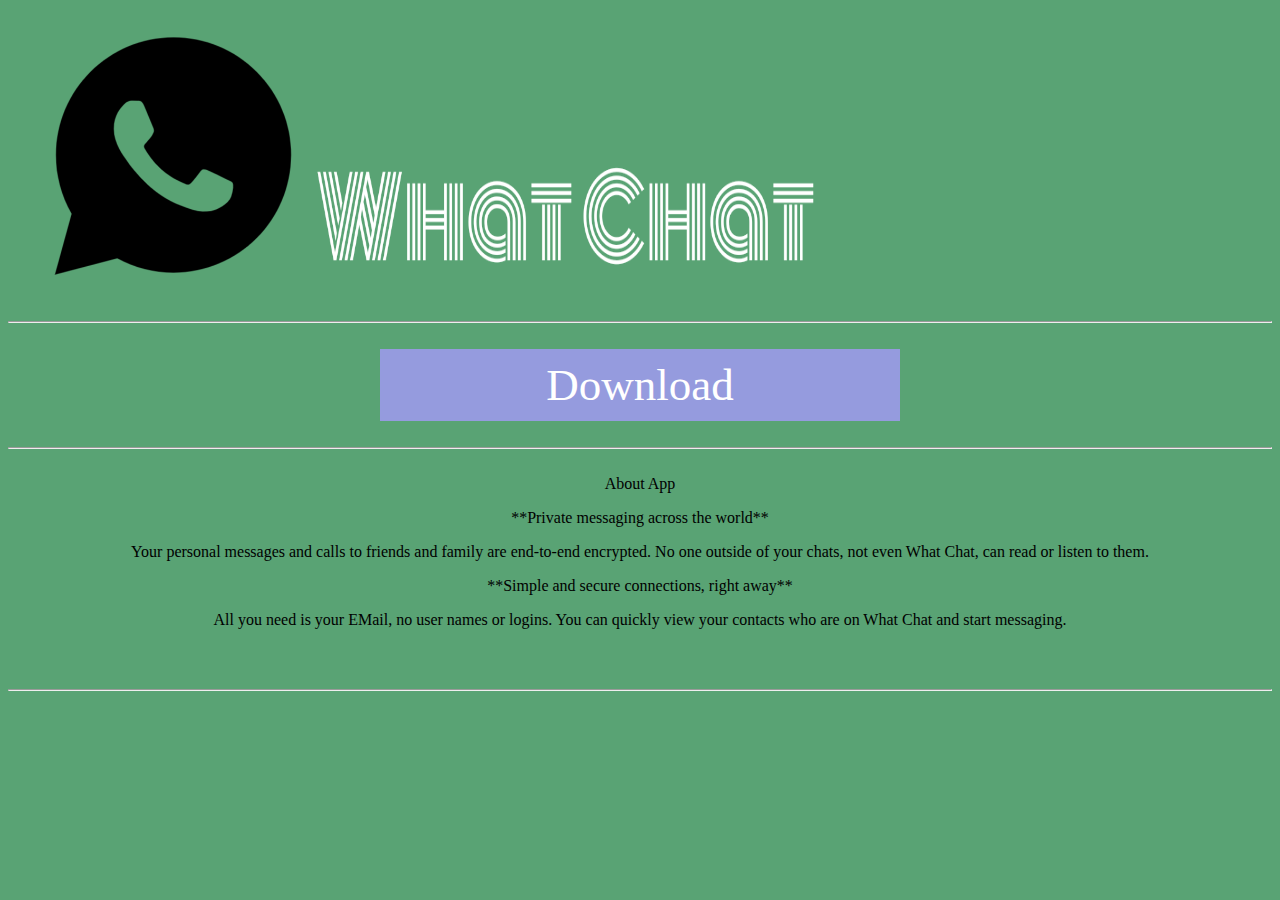
<file: index.html>
<!DOCTYPE html>
<!-- Created Using Easy HTML v1.4.5 -->
<!-- https://play.google.com/store/apps/details?id=ak.andro.easyhtml -->


<html>
  <head>
    <title>What Chat
    </title>
    <h1 class="logo">
      <img src='logo.png' width='270px' alt="logo">
<!--Change path to logo.png -->
      <img src='WhatChat.png' width='500px' height="150" >
				<!--<span class="en show_m">TITLE</span>-->
               
                
      
      
		</h1>
    <hr/>
  <link rel="stylesheet" href="style.css">
  <link href="https://fonts.googleapis.com/css2?family=Zen+Tokyo+Zoo&display=swap" rel="stylesheet">

</head>
  <body>
    <!-- Start your code here -->
    
      
   
    
    
   
    <br/>

    <center>
      <a href="notice.html"id="btn" width="600px">
      Download</a>
      <br/>
      </center>
    <hr/>
    <br/>
    <center>
    <p1>About App
    </p1>
    </center>
      <center>
        <p>**Private messaging across the world**</p>

        <p>Your personal messages and calls to friends and family are end-to-end encrypted. No one outside of your chats, not even What Chat, can read or listen to them.</p>

        <p>**Simple and secure connections, right away**</p>

        <p>All you need is your EMail, no user names or logins. You can quickly view your contacts who are on What Chat and start messaging.
    </p>
    <br>
    
    </center>
    <br>
    <hr/>
    <!-- End your code here -->
  <script src="script.js"></script>
</body>
</html>
</file>
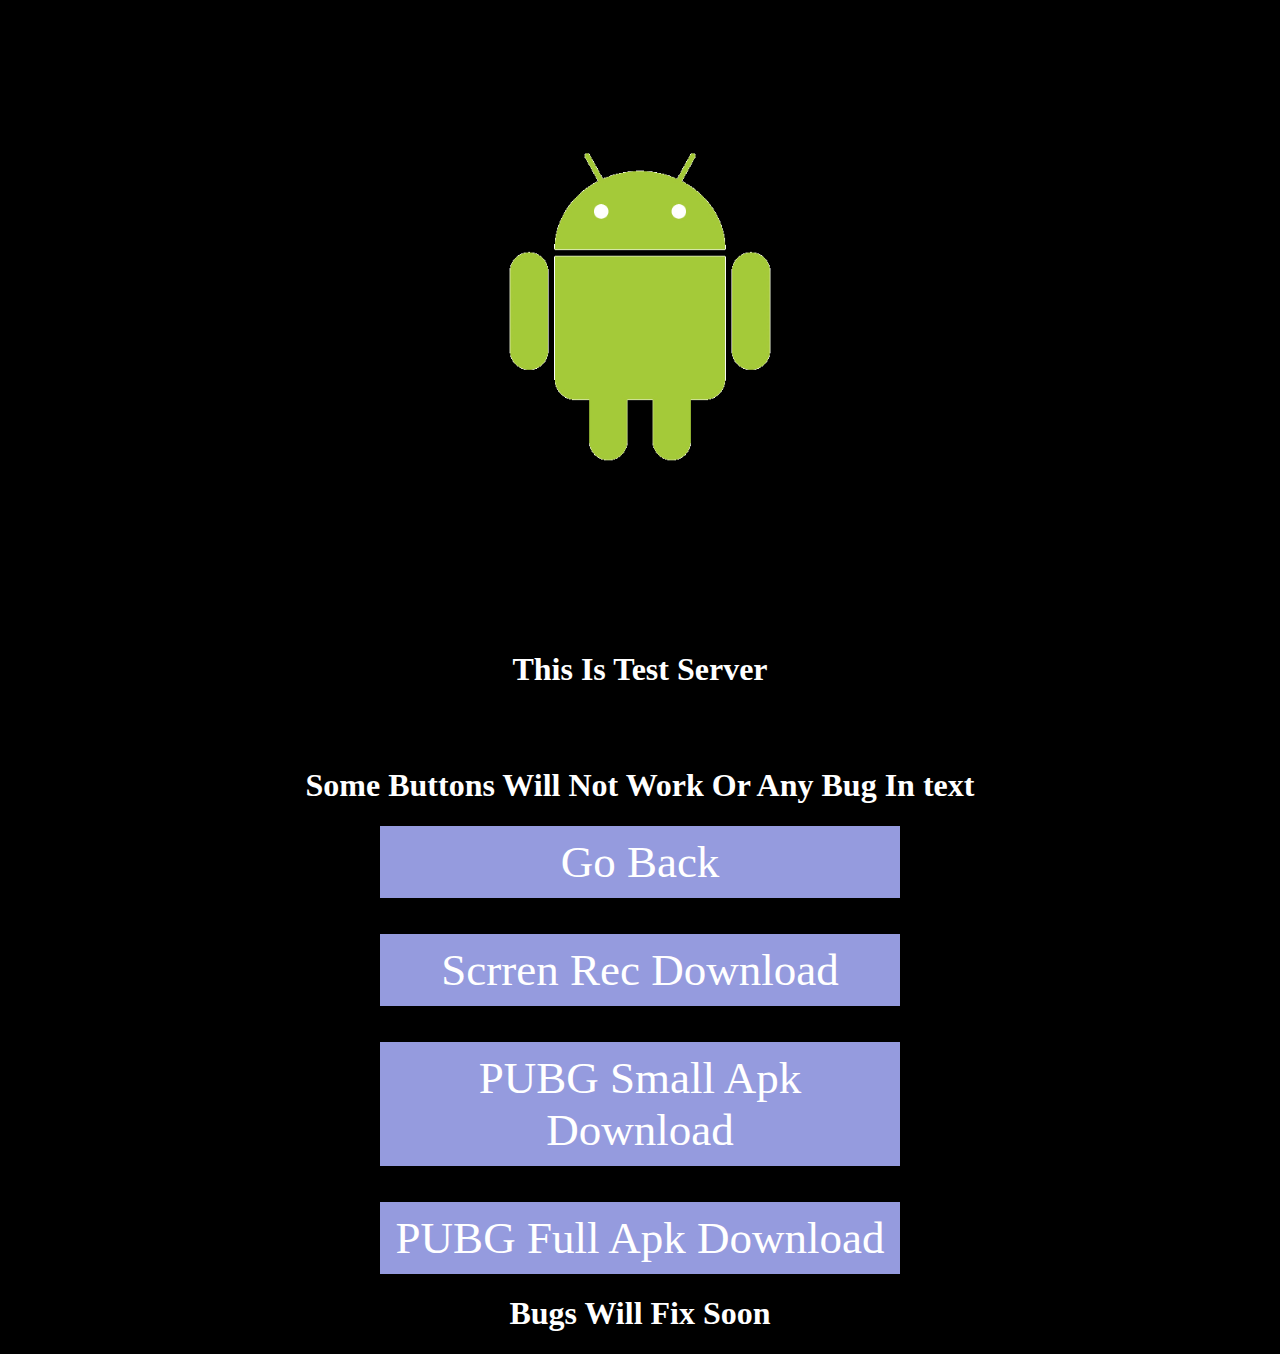
<file: notice.html>
<!DOCTYPE html>
<!-- Created Using Easy HTML v1.4.5 -->
<!-- https://play.google.com/store/apps/details?id=ak.andro.easyhtml -->


<html>
<head>
<title>notice</title>
<link rel="stylesheet" href="styles.css">
</head>
<body>
<!-- Start your code here -->
  <center>
  <img src='android.png' width='800px' />
      <br/><br/>
  <h1>This Is Test Server</h1>
    <br/><br/>
<h1>Some Buttons Will Not Work Or Any Bug In text</h1>
  </center>
  <center>
  <a href="index.html"id="btn" width="300px">
        Go Back
      </a>
    <br/><br/>
<a href="https://play.google.com/store/apps/details?id=com.kimcy929.screenrecorder"id="lins" width="300px">
         Scrren Rec Download
      </a>
    <br/><br/>
 <a href=" https://f.gbcass.com/PUBGMOBILE_Global_1.5.1_uawebsite.apk" id="pubgsmall" width="300px">
         PUBG Small Apk Download
  
      </a>
        <br/><br/>
 <a href="https://f.gbcass.com/PUBGMOBILE_Global_1.5.1_uawebsite.apk" id="pubgbig" width="300px">
         PUBG Full Apk Download
  
      </a>
    
    <h1>Bugs Will Fix Soon</h1>
    </center>
<!-- End your code here -->
  <script src="scri.js"></script>
</body>
</html>
</file>
<file: style.css>
body{
  background-color: #59A374;
  }
.logo{
  padding-bottom:0;
  
  padding-left:30px;
}
app_ss{
  align-items: center;
  }
:meno{
  margin:25px;
  }

:looby{
  margin:25px;
  }

:win{
  margin:25px;
  }
btn{
padding:10px;
} 
btn{
padding:10px;
border-radius: 10px;
}  
a{ 
display: flex;

justify-content: center;

align-items: center;

flex-direction: column;
display: block;

background: #959BDE; color: #fff;

padding: 10px;

cursor: pointer;

text-decoration: none; width: 500px;
-webkit-transition: all 0.5s;
-moz-transition: all 0.5s;
transition:all 0.5s;
text-align: center;
font-family: 'Zen Tokyo Zoo', Cursivr
border-radius: 10px;

font-size: 45px;

}
a:hover{
  background: #2633BE;
}
h1{
  color:black;
}
ap:{
  color: blue;
  text-align: center;
  font-size: 25px;
  
button{
  background-color: #FF0000;
padding-bottom:50px;
  padding-left:50px;
  padding-right:50px;
}
p1{
  color:green;
}
P{
  color:blue;
  padding-top:10px;
  
}
</file>
<file: styles.css>
/* Created Using Easy HTML v1.4.5 */
/* https://play.google.com/store/apps/details?id=ak.andro.easyhtml */

body{
  background-color: black;
  }
h1{
  color: #FFFFFF;
  }
p{
  color: #FFFFFF;
  }
h2{
  color: #FFFFFF;
  }
h3{
  color: #FFFFFF;
  }
btn{
padding:10px;
border-radius: 10px;
}  
lins{
padding:10px;
border-radius: 10px;
}
pubgsmall{
padding:10px;
border-radius: 10px;
}
pubgbig{
padding:10px;
border-radius: 10px;
}
a{ 
display: flex;

justify-content: center;

align-items: center;

flex-direction: column;
display: block;

background: #959BDE; color: #fff;

padding: 10px;

cursor: pointer;

text-decoration: none; width: 500px;
-webkit-transition: all 0.5s;
-moz-transition: all 0.5s;
transition:all 0.5s;
text-align: center;
font-family: 'Zen Tokyo Zoo', Cursivr
border-radius: 10px;

font-size: 45px;

}
</file>
